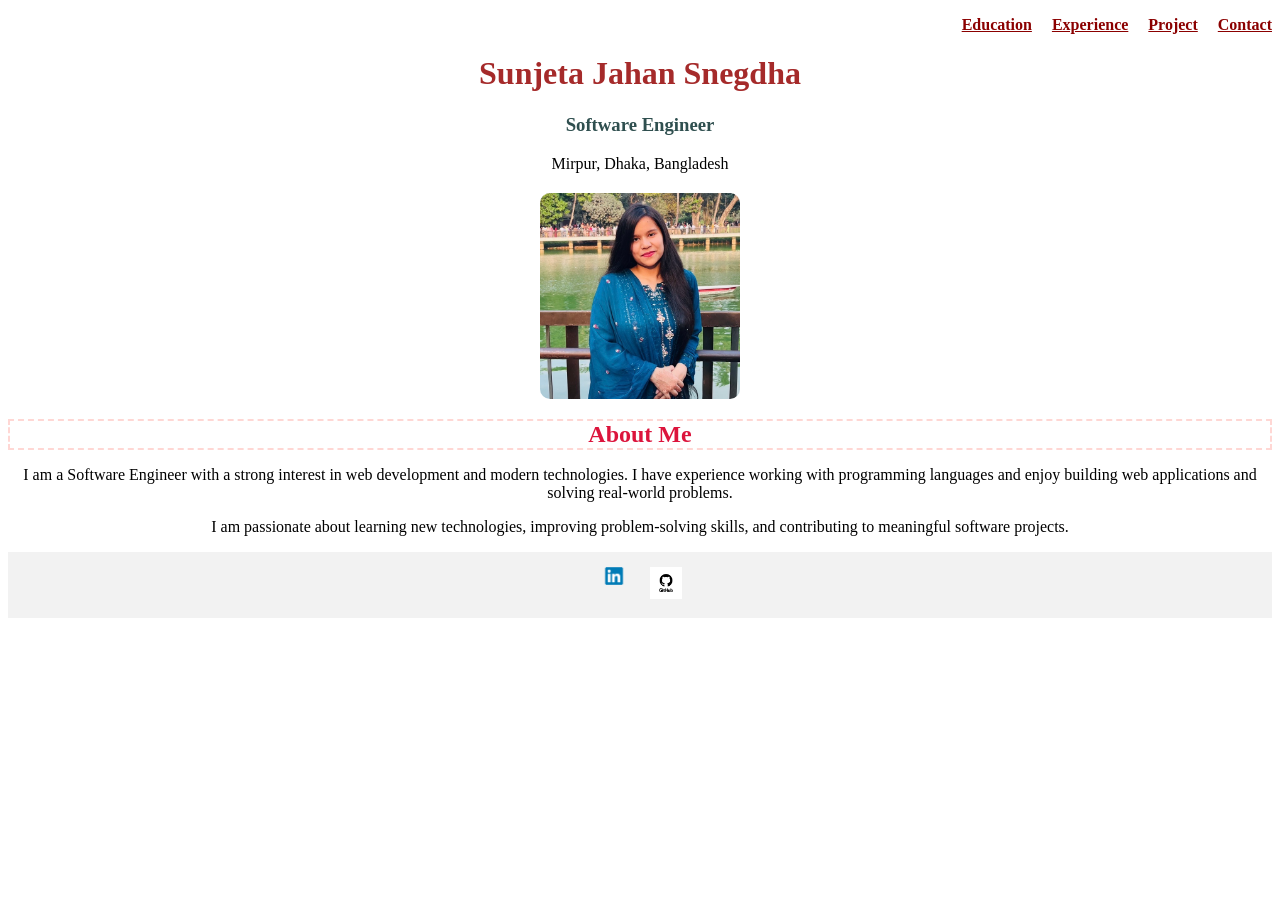
<file: Portfolio/index.html>
<!DOCTYPE html>

<html lang="en">

<head>

    <meta charset="UTF-8">

    <title>Snegdha's Portfolio</title>

    <!-- Link to CSS -->

    <link rel="stylesheet" href="css/style.css">

</head>

 

<body>

 

    <!-- Header with Navigation -->

    <header>

        <!-- Top Navigation -->

        <nav>

            <ul>

                <li><a href="html/education.html">Education</a></li>

                <li><a href="html/experience.html">Experience</a></li>

                <li><a href="html/project.html">Project</a></li>

                <li><a href="html/contact.html">Contact</a></li>

            </ul>

        </nav>

 

        <!-- Identity -->

        <h1>Sunjeta Jahan Snegdha</h1>

        <h3>Software Engineer</h3>

        <p>Mirpur, Dhaka, Bangladesh</p>

    </header>

 

    <!-- Main content -->

    <main>

 

        <!-- Profile image -->

        <section>

            <img src="data/profile.jpg" alt="Profile photo of Sunjeta Jahan Snegdha" width="200">

        </section>

 

        <!-- About Me section -->

        <section>

            <h2>About Me</h2>

            <p>

                I am a Software Engineer with a strong interest in web development and modern technologies.

                I have experience working with programming languages and enjoy building web applications

                and solving real-world problems.

            </p>

            <p>

                I am passionate about learning new technologies, improving problem-solving skills,

                and contributing to meaningful software projects.

            </p>

        </section>

 

    </main>

 

    <!-- Footer -->

    <footer>

 

        <nav>

            <ul>

                <li>

                    <a href="https://www.linkedin.com/in/sunjeta-jahan-snegdha-214a073b2/">

                        <img src="data/linkedin.png" alt="LinkedIn Profile" width="32">

                    </a>

                </li>

                <li>

                    <a href="https://github.com/Snegdha171119">

                        <img src="data/github.png" alt="GitHub Profile" width="32">

                    </a>

                </li>

            </ul>

        </nav>

 

    </footer>

 

</body>

</html>
</file>
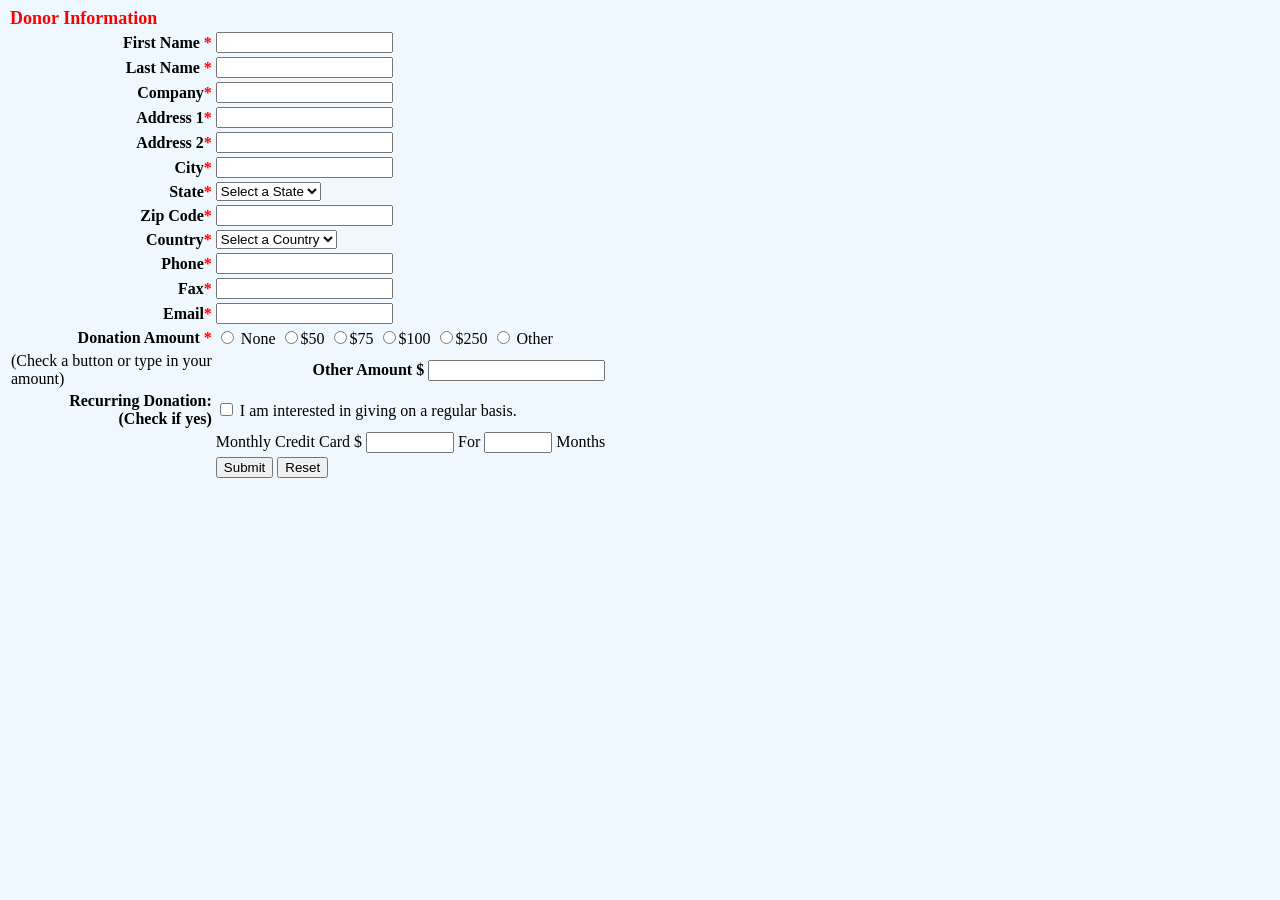
<file: Assessment/form.html>
<!DOCTYPE html>
<html lang="en">
<head>
    <meta charset="UTF-8">
    <title>Assessment</title>
    <link rel="stylesheet" href="form.css">
</head>
 
<section>
    <form action="#" method="post">
       
            <legend>Donor Information</legend>
 
            <table>
 
                <tr>
                    <td class="label"><label for="fname">First Name <span>*</span></label></td>
                    <td><input type="text" id="fname" name="fname" required></td>
                </tr>
 
                <tr>
                    <td class="label" ><label for="lname">Last Name <span>*</span></label></td>
                    <td><input type="text" id="lname" name="lname" required></td>
                </tr>
 
                <tr>
                    <td class="label"><label for="company">Company<span>*</span></label></td>
                    <td><input type="text" id="company" name="company"></td>
                </tr>
 
                <tr>
                    <td class="label"><label for="address1">Address 1<span>*</span></label></td>
                    <td><input type="text" id="address1" name="address1" required></td>
                </tr>
 
                <tr>
                    <td class="label"><label for="address2">Address 2<span>*</span></label></td>
                    <td><input type="text" id="address2" name="address2"></td>
                </tr>
 
                 <tr>
                    <td class="label"><label for="city">City<span>*</span></label></td>
                    <td><input type="text" id="city" name="city" required></td>
                </tr>
 
                <tr>
                    <td class="label"><label for="state">State<span>*</span></label></td>
                    <td>
                        <select id="state" name="state">
                            <option>Select a State</option>
                        </select>
                    </td>
                </tr>
 
                <tr>
                    <td class="label"><label for="zip">Zip Code<span>*</span></label></td>
                    <td><input type="text" id="zip" name="zip" required></td>
                </tr>
 
                 <tr>
                    <td class="label"><label for="country">Country<span>*</span></label></td>
                    <td>
                        <select id="country" name="country">
                            <option>Select a Country</option>
                            <option>Bangladesh</option>
                        </select>
                    </td>
                </tr>
 
                <tr>
                    <td class="label"><label for="phone">Phone<span>*</span></label></td>
                    <td><input type="tel" id="phone" name="phone"></td>
                </tr>
 
                <tr>
                    <td class="label"><label for="fax">Fax<span>*</span></label></td>
                    <td><input type="text" id="fax" name="fax"></td>
                </tr>
 
                <tr>
                    <td class="label"><label for="email">Email<span>*</span></label></td>
                    <td><input type="email" id="email" name="email" required></td>
                </tr>
 
                <tr>
                    <td class="label"><label>Donation Amount <span>*</span></label></td>
                    <td>
                        <input type="radio" name="amount" value="none" required> None
                        <input type="radio" name="amount" value="50">$50
                        <input type="radio" name="amount" value="75">$75
                        <input type="radio" name="amount" value="100">$100
                        <input type="radio" name="amount" value="250">$250
                        <input type="radio" name="amount" value="other"> Other
                    </td>
                </tr>
 
                <tr>
                    <td>(Check a button or type in your <br>amount) </br></td>
                    <td class="label"><label for="other">Other Amount $</label>
                    <input type="number" id="other" name="other">
                    </td>  
                </tr>
 
                <tr>
                    <td class="label"><label>Recurring Donation:</label>
                    <br>(Check if yes) </br></td>
                    <td>
                        <input type="checkbox" name="recurring">
                        I am interested in giving on a regular basis.
                    </td>
                </tr>
 
               
                <tr>
                    <td></td>
                    <td>
                        Monthly Credit Card $
                        <input type="number" name="monthly_amount" style="width:80px;">
                        For
                        <input type="number" name="months" style="width:60px;"> Months
                    </td>
                </tr>
 
                 <tr>
                            <td></td>
                            <td>
                                <input type="submit" value="Submit">
                                <input type="reset" value="Reset">
                            </td>
                        </tr>
                    </table>
            </form>
        </section>
    </main>
</file>
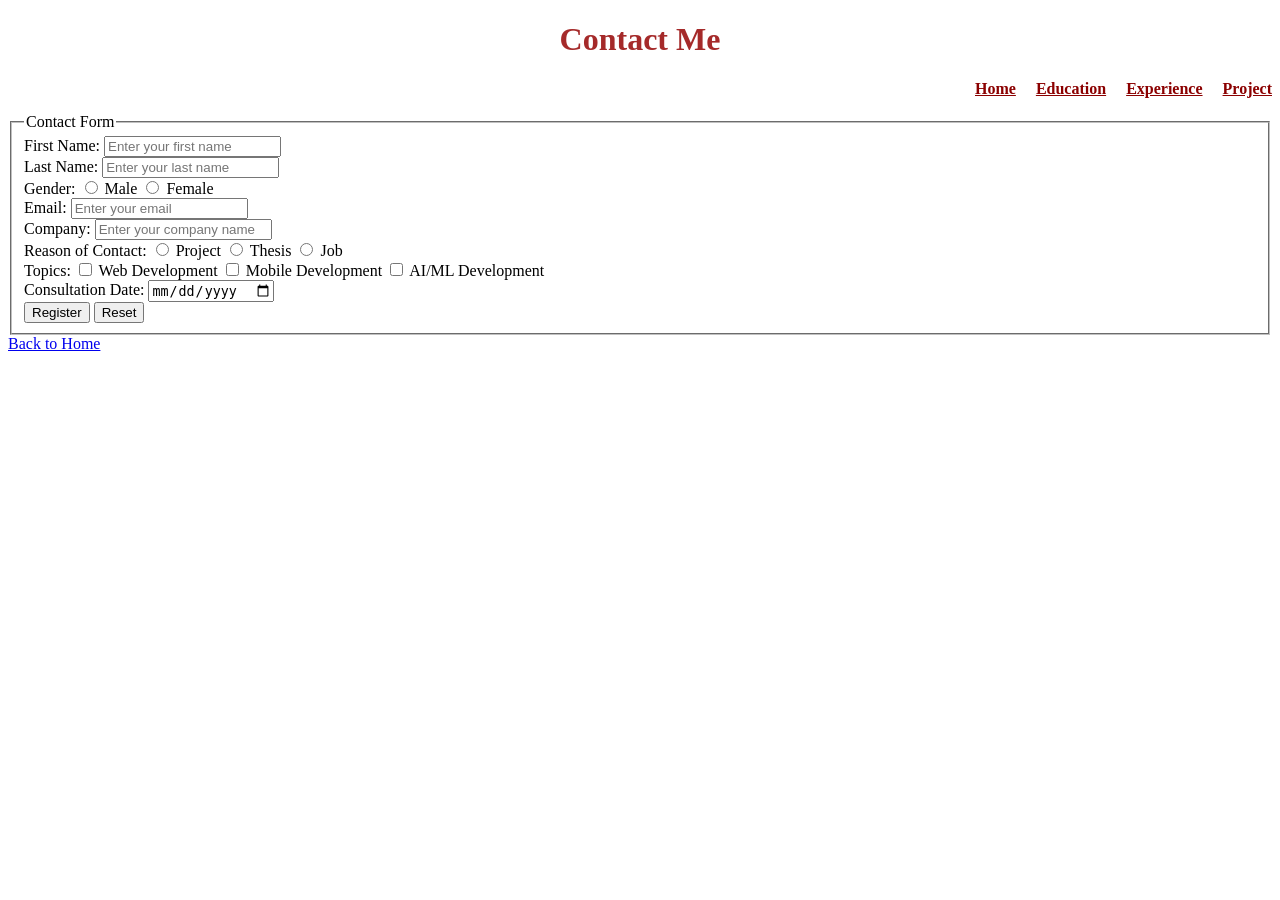
<file: Portfolio/html/contact.html>
<!DOCTYPE html>
<html lang="en">
<head>
    <meta charset="UTF-8">
    <meta name="viewport" content="width=device-width, initial-scale=1.0">
    <title>Snegdha's Portfolio - Contact</title>
    <link rel="stylesheet" href="../css/style.css">
</head>
<body>

    <header>
        <h1>Contact Me</h1>
        <nav>
            <ul>
                <li><a href="../index.html">Home</a></li>
                <li><a href="education.html">Education</a></li>
                <li><a href="experience.html">Experience</a></li>
                <li><a href="project.html">Project</a></li>
            </ul>
        </nav>
    </header>

    <main>
        <section class="contact-form">
            <form method="post" action="#">

                <fieldset>
                    <legend>Contact Form</legend>

                    <!-- Name -->
                    <div>
                        <label for="firstname">First Name:</label>
                        <input type="text" id="firstname" name="firstname" placeholder="Enter your first name" required>
                    </div>

                    <div>
                        <label for="lastname">Last Name:</label>
                        <input type="text" id="lastname" name="lastname" placeholder="Enter your last name" required>
                    </div>

                    <!-- Gender -->
                    <div>
                        <span>Gender:</span>
                        <input type="radio" id="male" name="gender" value="male" required>
                        <label for="male">Male</label>
                        <input type="radio" id="female" name="gender" value="female">
                        <label for="female">Female</label>
                    </div>

                    <!-- Email -->
                    <div>
                        <label for="email">Email:</label>
                        <input type="email" id="email" name="email" placeholder="Enter your email" required>
                    </div>

                    <!-- Company -->
                    <div>
                        <label for="company">Company:</label>
                        <input type="text" id="company" name="company" placeholder="Enter your company name">
                    </div>

                    <!-- Reason of Contact -->
                    <div>
                        <span>Reason of Contact:</span>
                        <input type="radio" id="project" name="reason_of_contact" value="project" required>
                        <label for="project">Project</label>
                        <input type="radio" id="thesis" name="reason_of_contact" value="thesis">
                        <label for="thesis">Thesis</label>
                        <input type="radio" id="job" name="reason_of_contact" value="job">
                        <label for="job">Job</label>
                    </div>

                    <!-- Topics -->
                    <div>
                        <span>Topics:</span>
                        <input type="checkbox" id="web" name="topics" value="web development" required>
                        <label for="web">Web Development</label>
                        <input type="checkbox" id="mobile" name="topics" value="mobile development">
                        <label for="mobile">Mobile Development</label>
                        <input type="checkbox" id="ai" name="topics" value="ai/ml development">
                        <label for="ai">AI/ML Development</label>
                    </div>

                    <!-- Consultation Date -->
                    <div>
                        <label for="consultation_date">Consultation Date:</label>
                        <input type="date" id="consultation_date" name="consultation_date" required>
                    </div>

                    <!-- Submit & Reset -->
                    <div>
                        <input type="submit" value="Register">
                        <input type="reset" value="Reset">
                    </div>

                </fieldset>
            </form>
        </section>
    </main>

    <footer>
        <a href="../index.html">Back to Home</a>
    </footer>

</body>
</html>
</file>
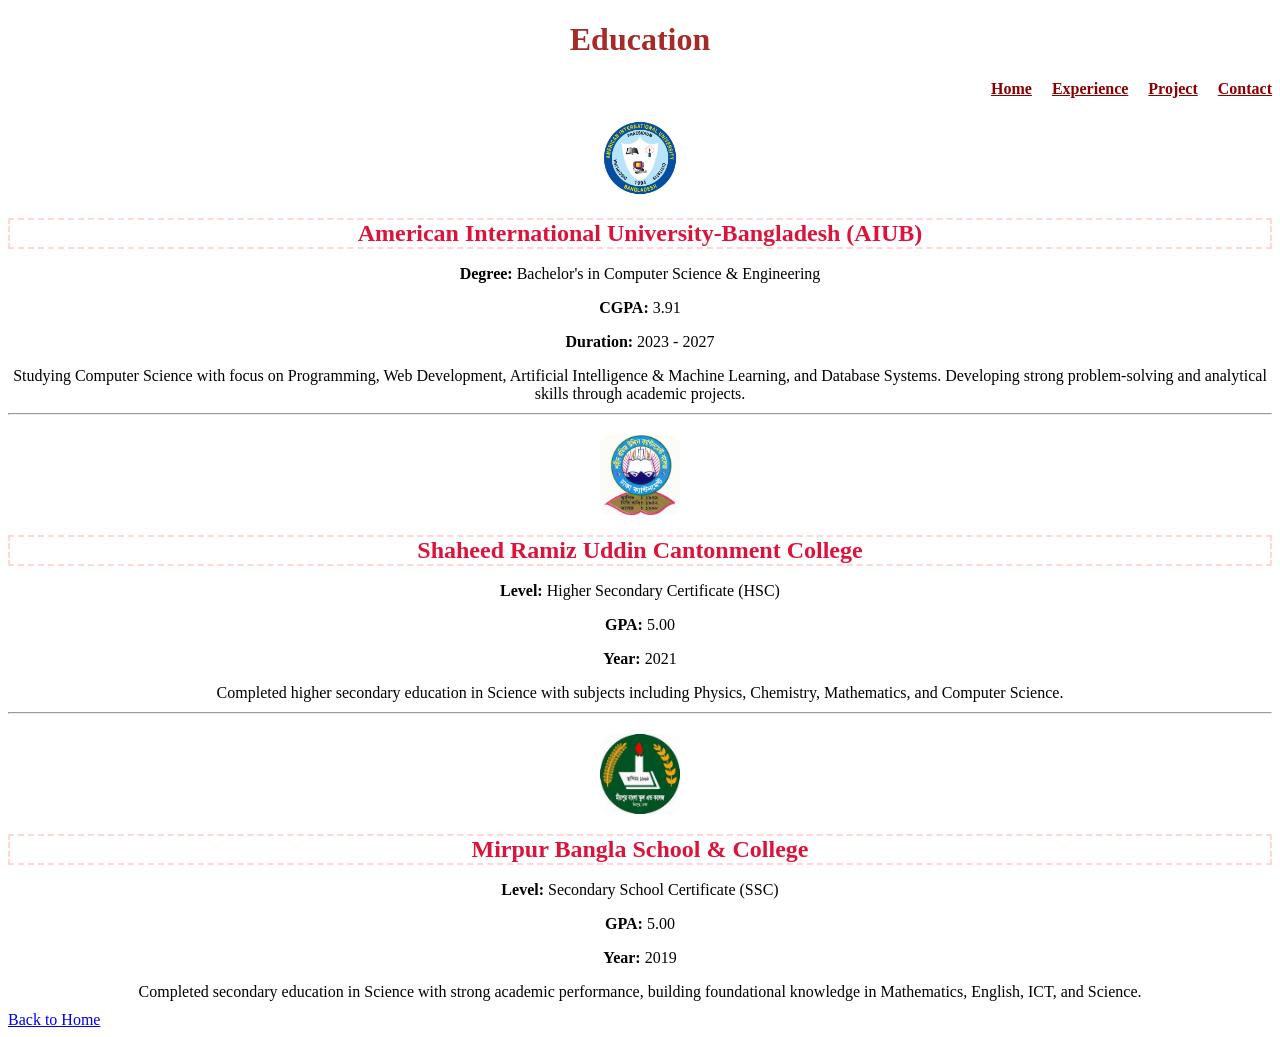
<file: Portfolio/html/education.html>
<!DOCTYPE html>

<html lang="en">

<head>

    <meta charset="UTF-8">

    <meta name="viewport" content="width=device-width, initial-scale=1.0">

    <title>Snegdha's Portfolio - Education</title>

    <link rel="stylesheet" href="../css/style.css">

</head>

<body>



    <header>

        <h1>Education</h1>

        <nav>

            <ul>

                <li><a href="../index.html">Home</a></li>

                <li><a href="experience.html">Experience</a></li>

                <li><a href="project.html">Project</a></li>

                <li><a href="contact.html">Contact</a></li>

            </ul>

        </nav>

    </header>



    <main>



        <!-- Bachelor's Degree -->

        <section class="education">

            <header>

                <img src="../data/aiub.png" alt="AIUB Logo" width="80">

                <h2>American International University-Bangladesh (AIUB)</h2>

                <p><strong>Degree:</strong> Bachelor's in Computer Science & Engineering</p>

                <p><strong>CGPA:</strong> 3.91</p>

                <p><strong>Duration:</strong> 2023 - 2027</p>

            </header>

            <article>

                <p>

                    Studying Computer Science with focus on Programming, Web Development,

                    Artificial Intelligence & Machine Learning, and Database Systems.

                    Developing strong problem-solving and analytical skills through academic projects.

                </p>

            </article>

        </section>



        <hr>



        <!-- HSC -->

        <section class="education">

            <header>

                <img src="../data/srcc.png" alt="Shaheed Ramiz Uddin Cantonment College Logo" width="80">

                <h2>Shaheed Ramiz Uddin Cantonment College</h2>

                <p><strong>Level:</strong> Higher Secondary Certificate (HSC)</p>

                <p><strong>GPA:</strong> 5.00</p>

                <p><strong>Year:</strong> 2021</p>

            </header>

            <article>

                <p>

                    Completed higher secondary education in Science with subjects including

                    Physics, Chemistry, Mathematics, and Computer Science.

                </p>

            </article>

        </section>



        <hr>



        <!-- SSC -->

        <section class="education">

            <header>

                <img src="../data/mbsc.png" alt="Mirpur Bangla School & College Logo" width="80">

                <h2>Mirpur Bangla School & College</h2>

                <p><strong>Level:</strong> Secondary School Certificate (SSC)</p>

                <p><strong>GPA:</strong> 5.00</p>

                <p><strong>Year:</strong> 2019</p>

            </header>

            <article>

                <p>

                    Completed secondary education in Science with strong academic performance,

                    building foundational knowledge in Mathematics, English, ICT, and Science.

                </p>

            </article>

        </section>



    </main>



    <footer>

        <a href="../index.html">Back to Home</a>

    </footer>



</body>

</html>
</file>
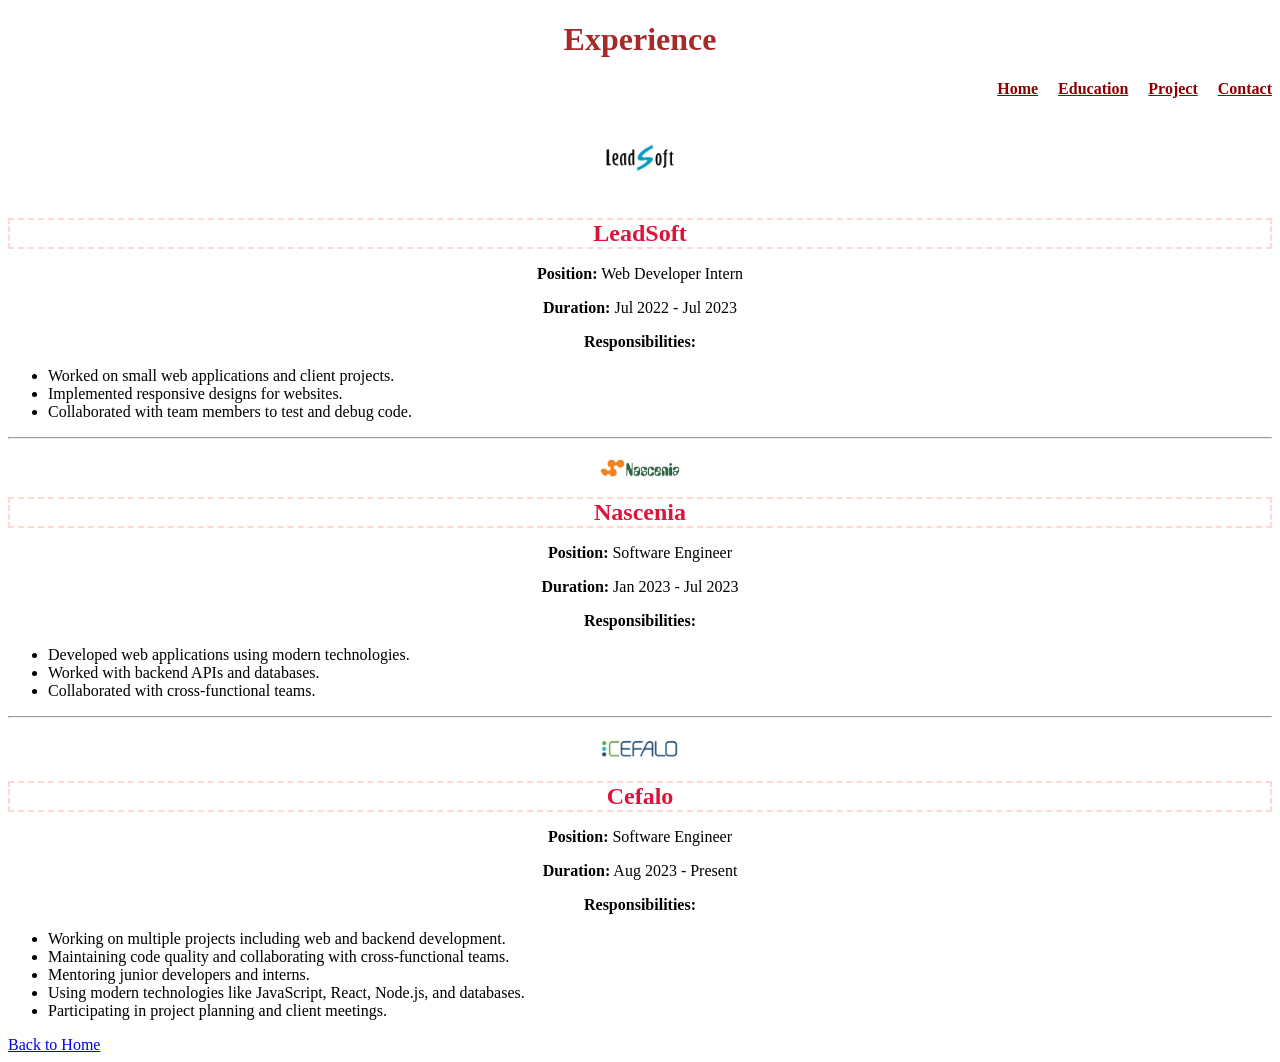
<file: Portfolio/html/experience.html>
<!DOCTYPE html>
<html lang="en">
<head>
    <meta charset="UTF-8">
    <meta name="viewport" content="width=device-width, initial-scale=1.0">
    <title>Snegdha's Portfolio - Experience</title>
    <link rel="stylesheet" href="../css/style.css">
</head>
<body>

    <header>
        <h1>Experience</h1>
        <nav>
            <ul>
                <li><a href="../index.html">Home</a></li>
                <li><a href="education.html">Education</a></li>
                <li><a href="project.html">Project</a></li>
                <li><a href="contact.html">Contact</a></li>
            </ul>
        </nav>
    </header>

    <main>

        <!-- Experience 1 -->
        <section class="experience">
            <header>
                <img src="../data/leadsoft.png" alt="LeadSoft Logo" width="80">
                <h2>LeadSoft</h2>
                <p><strong>Position:</strong> Web Developer Intern</p>
                <p><strong>Duration:</strong> Jul 2022 - Jul 2023</p>
            </header>
            <article>
                <p><strong>Responsibilities:</strong></p>
                <ul>
                    <li>Worked on small web applications and client projects.</li>
                    <li>Implemented responsive designs for websites.</li>
                    <li>Collaborated with team members to test and debug code.</li>
                </ul>
            </article>
        </section>

        <hr>

        <!-- Experience 2 -->
        <section class="experience">
            <header>
                <img src="../data/nascenia.png" alt="Nascenia Logo" width="80">
                <h2>Nascenia</h2>
                <p><strong>Position:</strong> Software Engineer</p>
                <p><strong>Duration:</strong> Jan 2023 - Jul 2023</p>
            </header>
            <article>
                <p><strong>Responsibilities:</strong></p>
                <ul>
                    <li>Developed web applications using modern technologies.</li>
                    <li>Worked with backend APIs and databases.</li>
                    <li>Collaborated with cross-functional teams.</li>
                </ul>
            </article>
        </section>

        <hr>

        <!-- Experience 3 -->
        <section class="experience">
            <header>
                <img src="../data/cefalo.png" alt="Cefalo Logo" width="80">
                <h2>Cefalo</h2>
                <p><strong>Position:</strong> Software Engineer</p>
                <p><strong>Duration:</strong> Aug 2023 - Present</p>
            </header>
            <article>
                <p><strong>Responsibilities:</strong></p>
                <ul>
                    <li>Working on multiple projects including web and backend development.</li>
                    <li>Maintaining code quality and collaborating with cross-functional teams.</li>
                    <li>Mentoring junior developers and interns.</li>
                    <li>Using modern technologies like JavaScript, React, Node.js, and databases.</li>
                    <li>Participating in project planning and client meetings.</li>
                </ul>
            </article>
        </section>

    </main>

    <footer>
        <a href="../index.html">Back to Home</a>
    </footer>

</body>
</html>
</file>
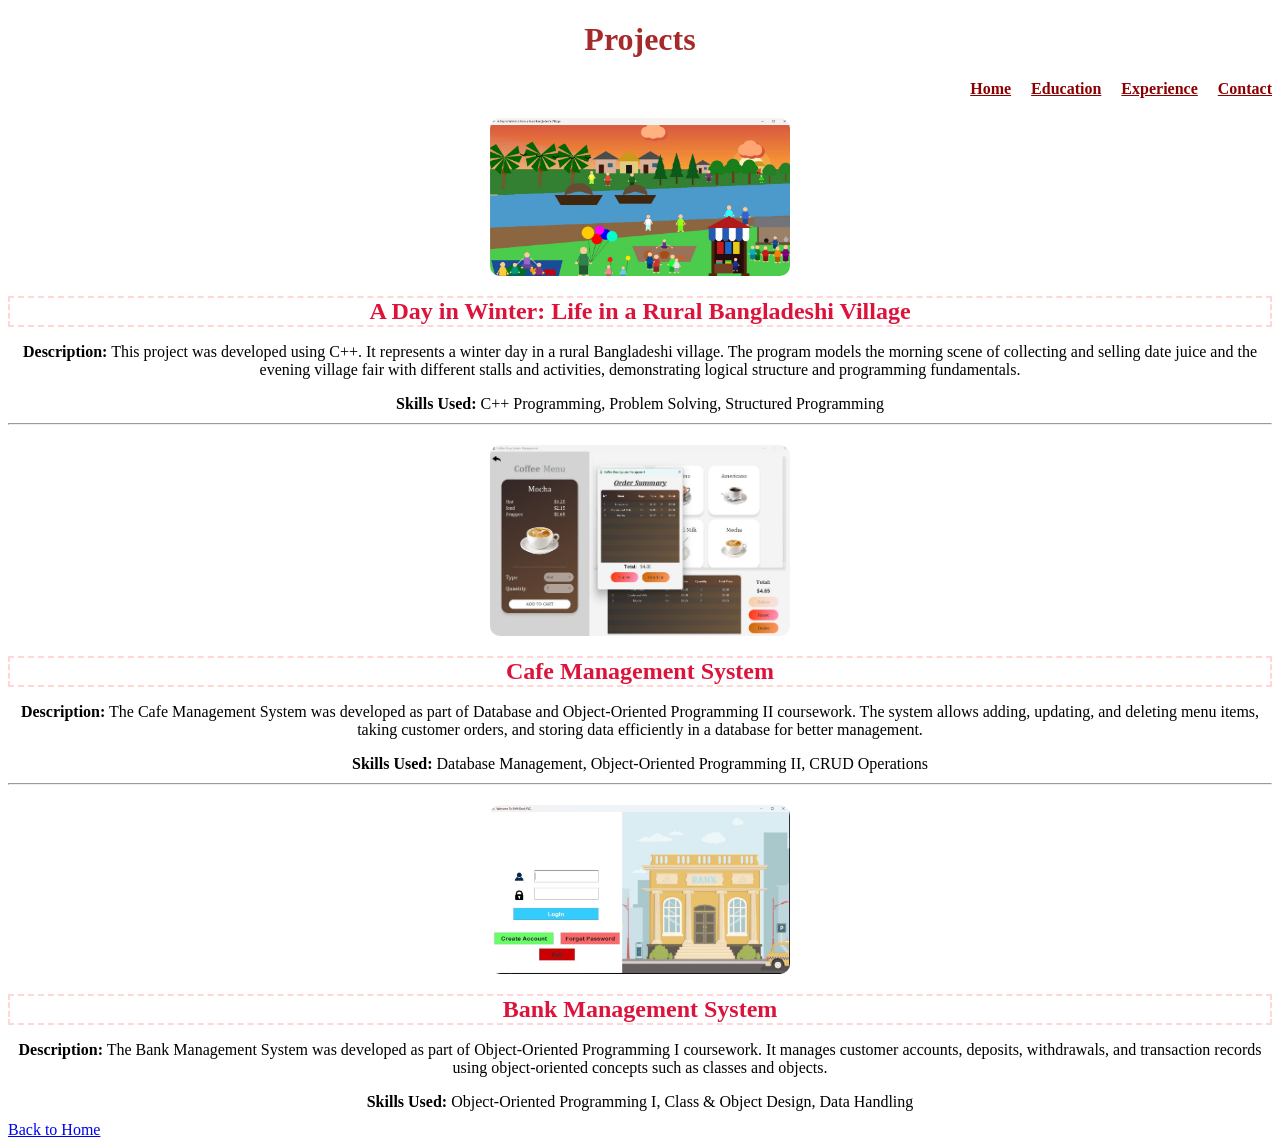
<file: Portfolio/html/project.html>
<!DOCTYPE html>
<html lang="en">

<head>
    <meta charset="UTF-8">
    <meta name="viewport" content="width=device-width, initial-scale=1.0">
    <title>Snegdha's Portfolio - Projects</title>
    <link rel="stylesheet" href="../css/style.css">
</head>

<body>

    <header>
        <h1>Projects</h1>
        <nav>
            <ul>
                <li><a href="../index.html">Home</a></li>
                <li><a href="education.html">Education</a></li>
                <li><a href="experience.html">Experience</a></li>
                <li><a href="contact.html">Contact</a></li>
            </ul>
        </nav>
    </header>

    <main>

        <!-- Project 1 -->
        <section class="project">
            <header>
                <img src="../data/project1.jpg" alt="A Day in Winter - Rural Bangladesh" width="300">
                <h2>A Day in Winter: Life in a Rural Bangladeshi Village</h2>
            </header>
            <article>
                <p><strong>Description:</strong> This project was developed using C++. It represents a winter day in a
                    rural Bangladeshi village. The program models the morning scene of collecting and selling date juice
                    and the evening village fair with different stalls and activities, demonstrating logical structure
                    and programming fundamentals.</p>
                <p><strong>Skills Used:</strong> C++ Programming, Problem Solving, Structured Programming</p>
            </article>
        </section>

        <hr>

        <!-- Project 2 -->
        <section class="project">
            <header>
                <img src="../data/project2.jpg" alt="Cafe Management System Screenshot" width="300">
                <h2>Cafe Management System</h2>
            </header>
            <article>
                <p><strong>Description:</strong> The Cafe Management System was developed as part of Database and
                    Object-Oriented Programming II coursework. The system allows adding, updating, and deleting menu
                    items, taking customer orders, and storing data efficiently in a database for better management.</p>
                <p><strong>Skills Used:</strong> Database Management, Object-Oriented Programming II, CRUD Operations
                </p>
            </article>
        </section>

        <hr>

        <!-- Project 3 -->
        <section class="project">
            <header>
                <img src="../data/project3.jpg" alt="Bank Management System Screenshot" width="300">
                <h2>Bank Management System</h2>
            </header>
            <article>
                <p><strong>Description:</strong> The Bank Management System was developed as part of Object-Oriented
                    Programming I coursework. It manages customer accounts, deposits, withdrawals, and transaction
                    records using object-oriented concepts such as classes and objects.</p>
                <p><strong>Skills Used:</strong> Object-Oriented Programming I, Class & Object Design, Data Handling</p>
            </article>
        </section>

    </main>

    <footer>
        <a href="../index.html">Back to Home</a>
    </footer>

</body>

</html>
</file>
<file: Portfolio/css/style.css>
header nav ul {
    text-align: right;   /* moves nav to the right */
    margin-bottom: 15px;
    display: flex;            
    list-style: none;        
    gap: 20px;                
    justify-content: right;  
}
 
/* Nav links */
header nav ul li a {
    color: darkred;
    font-weight: bold;
}
 
header h1 {
    text-align: center;
    color: brown;
}
 
header h3 {
    text-align: center;
    color: darkslategray;
}
 
header p {
    text-align: center;
    color: black;
}
 
/* Profile image section */
section img {
    display: block;
    margin: 20px auto;
    border-radius: 10px;
}
 
/* Section headings */
section h2 {
    color: crimson;
    text-align: center;
    border: 2px dashed rgba(255, 176, 170, 0.5);
    margin-bottom: 10px;
}
 
/* Paragraphs */
section p {
    text-align: center;
    color: black;
    margin-bottom: 10px;
}
 
 
footer nav ul{
    justify-content: center;
    list-style: none;
    gap: 20px;
    display: flex;
    padding: 15px;
    background-color: rgba(0, 0, 0, 0.05);
}
</file>
<file: Assessment/form.css>
body{
    background-color: aliceblue;
}
legend {

    color: red;
    font-weight: bold;
    font-size: large;
    text-align: left !important;
}
.label{

    text-align: right;
    font-weight: bold;
    color: black;
}
span{
    color: red;
}
</file>
